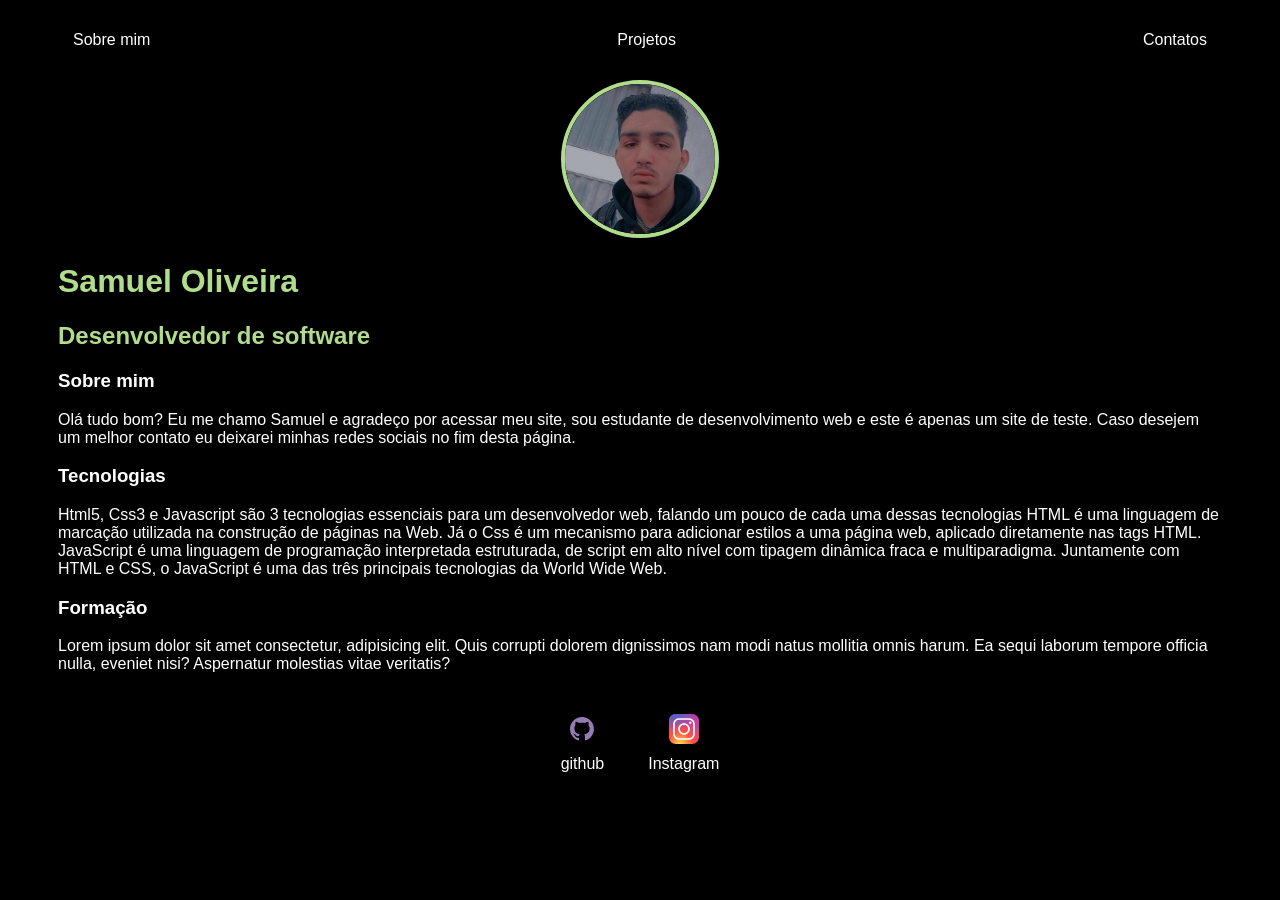
<file: index.html>
<!DOCTYPE html>
<html lang="pt-br">
<head>
    <meta charset="UTF-8">
    <meta name="viewport" content="width=device-width, initial-scale=1.0">
    <link rel="stylesheet" href="style.css">
    <link rel="shortcut icon" href="favicon/favicon.ico.ico" type="image/x-icon">
    <title>samuel RK</title>
</head>
<body>
    <div class="container">
        <nav>
        <ul>
            <li>
                <a href="index.html">Sobre mim</a>
            </li>
            <li>
                <a href="project.html">Projetos</a>
            </li>
            <li>
                <a href="contact.html">Contatos</a>
            </li>
        </ul>
    </nav>

    <header>
        <div class="center">
            <img src="img/perfil.jpg" alt="foto perfil">
        </div>
        <h1>Samuel Oliveira</h1>
        <h2>Desenvolvedor de software</h2>
    </header>

    <main>
        <section>
            <h3>Sobre mim</h3>
            <p>Olá tudo bom? Eu me chamo Samuel e agradeço por acessar meu site, sou estudante de desenvolvimento web e este é apenas um site de teste. Caso desejem um melhor contato eu deixarei minhas redes sociais no fim desta página.</p>
        </section>

        <section>
            <h3>Tecnologias</h3>
            <p>Html5, Css3 e Javascript são 3 tecnologias essenciais para um desenvolvedor web, falando um pouco de cada uma dessas tecnologias HTML é uma linguagem de marcação utilizada na construção de páginas na Web. Já o Css é um mecanismo para adicionar estilos a uma página web, aplicado diretamente nas tags HTML. JavaScript é uma linguagem de programação interpretada estruturada, de script em alto nível com tipagem dinâmica fraca e multiparadigma. Juntamente com HTML e CSS, o JavaScript é uma das três principais tecnologias da World Wide Web.</p>
        </section>

        <section>
            <h3>Formação</h3>
            <p>Lorem ipsum dolor sit amet consectetur, adipisicing elit. Quis corrupti dolorem dignissimos nam modi natus mollitia omnis harum. Ea sequi laborum tempore officia nulla, eveniet nisi? Aspernatur molestias vitae veritatis?</p>
        </section>

        <footer>
            <a href="https://github.com/SAMUELolivr" target="_blank" rel="noopener noferrer">
                <img src="img/github.svg">
                <p>github</p>
            </a>
            <a href="https://www.instagram.com/samuca_ols/" target="_blank" rel="noopener noferrer">
                <img src="img/icons8-instagram.svg">
                <p>Instagram</p>
            </a>
        </footer>
    </main>  
    </div>
  
</body>
</html>
</file>
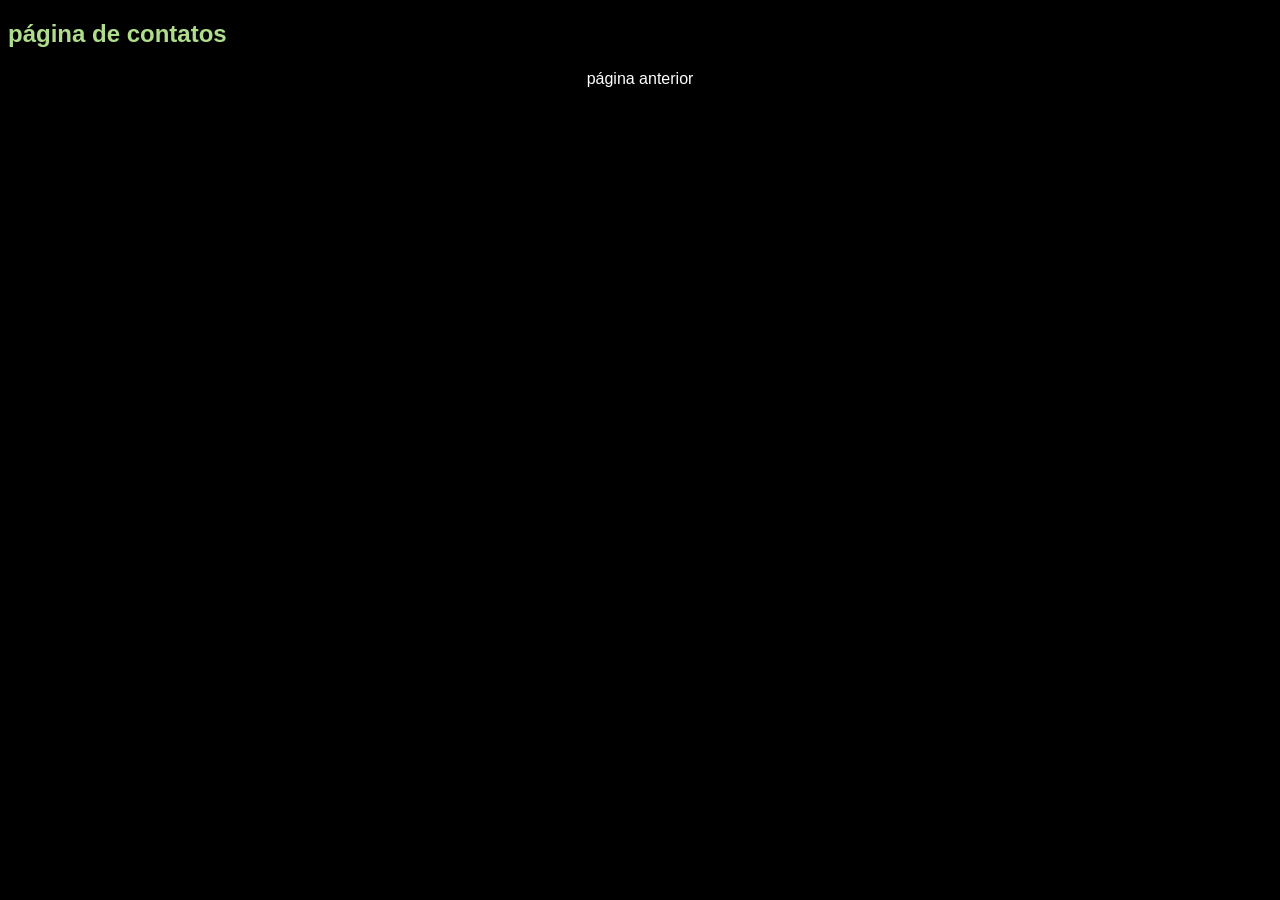
<file: contact.html>
<!DOCTYPE html>
<html lang="pt-br">
<head>
    <meta charset="UTF-8">
    <meta name="viewport" content="width=device-width, initial-scale=1.0">
    <link rel="stylesheet" href="style.css">
    <link rel="shortcut icon" href="favicon/favicon.ico.ico" type="image/x-icon">
    <title>Document</title>
</head>
<body>
    <h2>página de contatos</h2>
    
    <footer>
        <p><a href="index.html">página anterior</a></p>
    </footer>
</body>
</html>
</file>
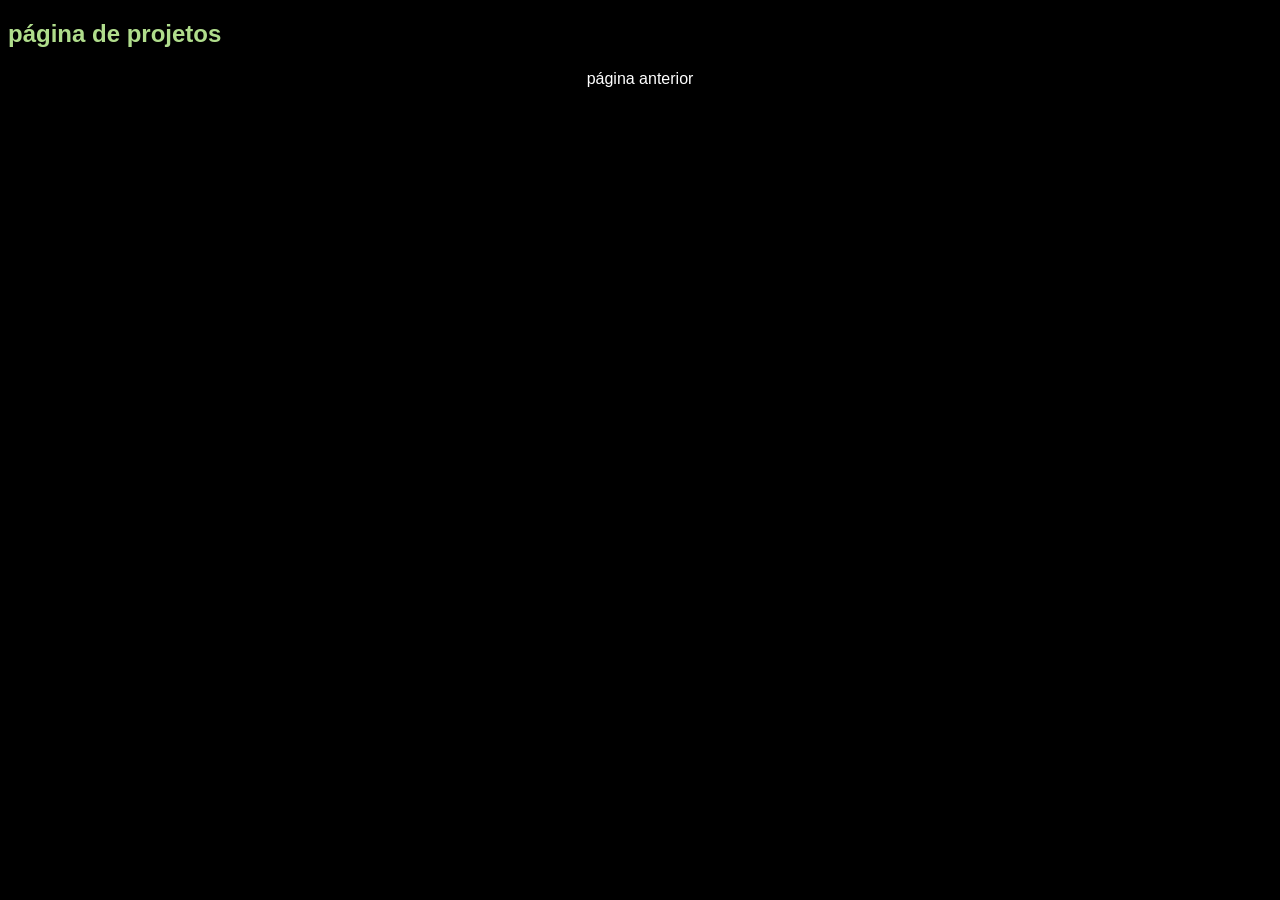
<file: project.html>
<!DOCTYPE html>
<html lang="pt-br">
<head>
    <meta charset="UTF-8">
    <meta name="viewport" content="width=device-width, initial-scale=1.0">
    <link rel="stylesheet" href="style.css">
    <link rel="shortcut icon" href="favicon/favicon.ico.ico" type="image/x-icon">
    <title>Document</title>
</head>
<body>
    <h2>página de projetos</h2>
    
    <footer>
        <p><a href="index.html">página anterior</a></p>
    </footer>
</body>
</html>
</file>
<file: style.css>
body{
    color: rgb(255, 255, 255);
    background-color: black;
    font-family: Arial, Helvetica, sans-serif;
}
ul{
    display: flex;
    justify-content: space-between;
    list-style-type: none;
    align-items: center;
    padding: 15px;
}
a{
    color: rgb(255, 255, 255);
    text-decoration: none;
}
header img{
    width: 150px;
    height: 150px;
    border-radius: 500px;
    border: 4px solid #b0dd8c;
}
.center{
    text-align: center;
}
footer img{
    width: 40px;
    height: 40px;
}
footer{
    display: flex;
    justify-content: center;
}
footer a{
    margin: 20px;
    text-align: center;
}
footer p{
    margin: 2px;
}
.container{
    padding: 0px 50px;

}
nav a:hover{
    color: #b0dd8c;
}
h1{
    color: #b0dd8c;
}
h2{
    color: #b0dd8c;
}
</file>
